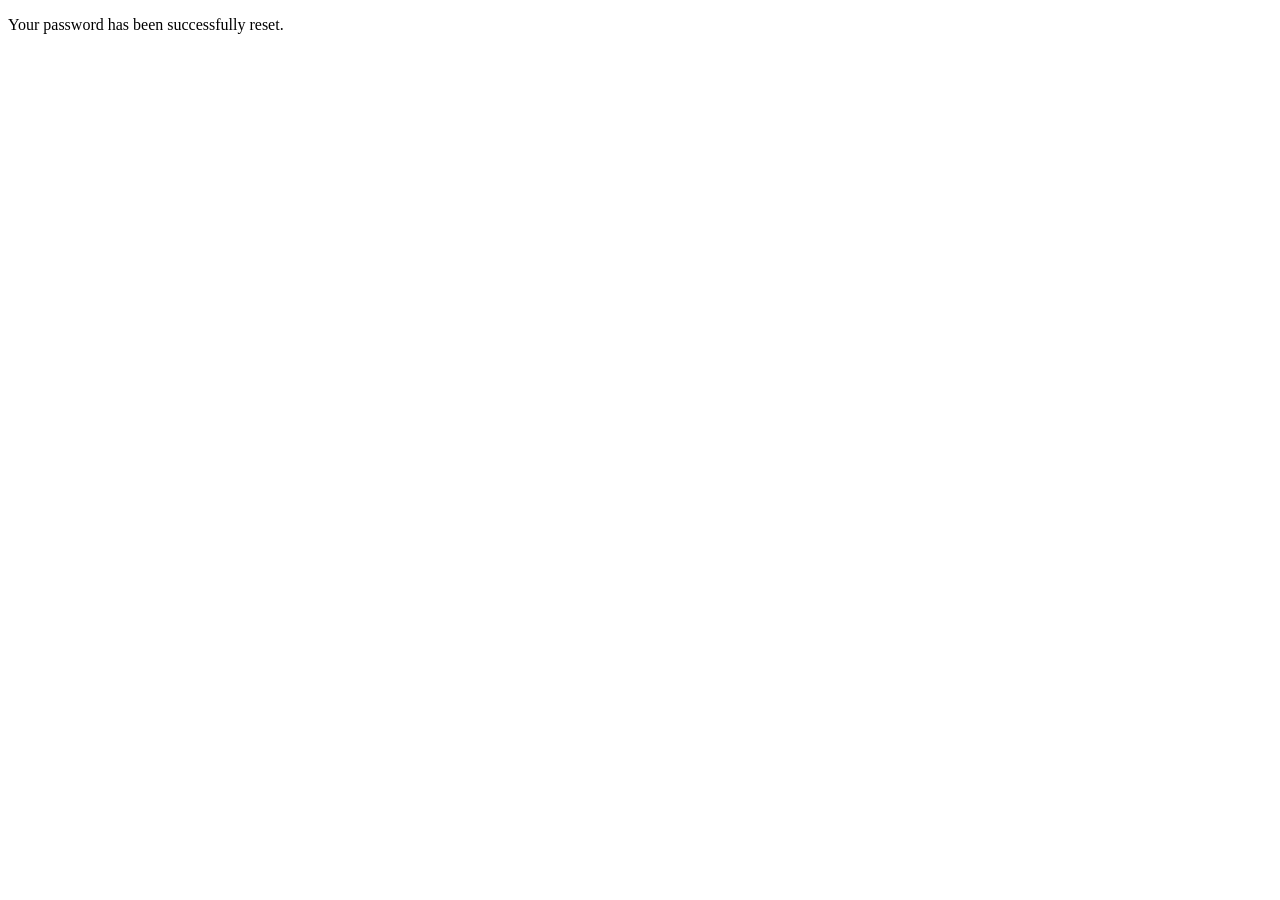
<file: accounts/templates/accounts/password_reset_complete.html>
<!DOCTYPE html>
<html lang="en">
<head>
    <meta charset="UTF-8">
    <title>Title</title>
</head>
<body>
<!-- templates/registration/password_reset_complete.html -->
<p>Your password has been successfully reset.</p>
</body>
</html>
</file>
